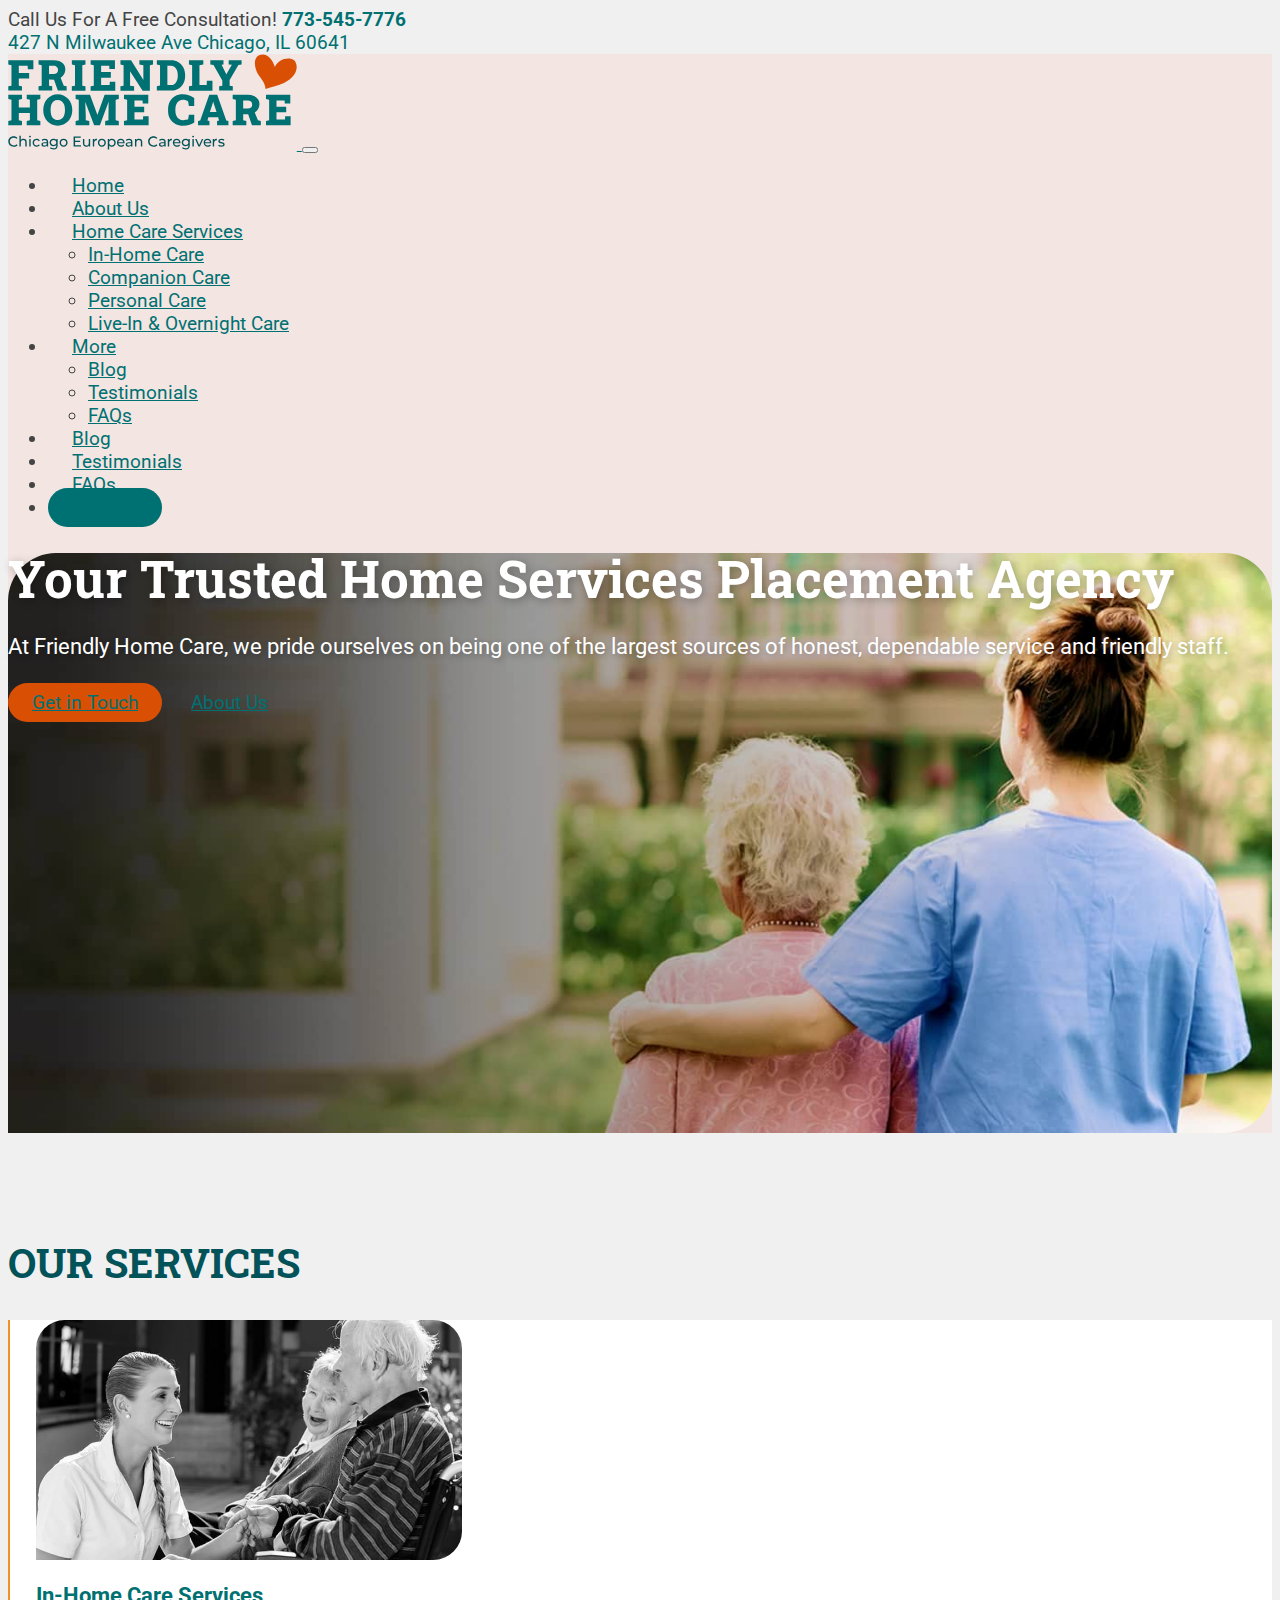
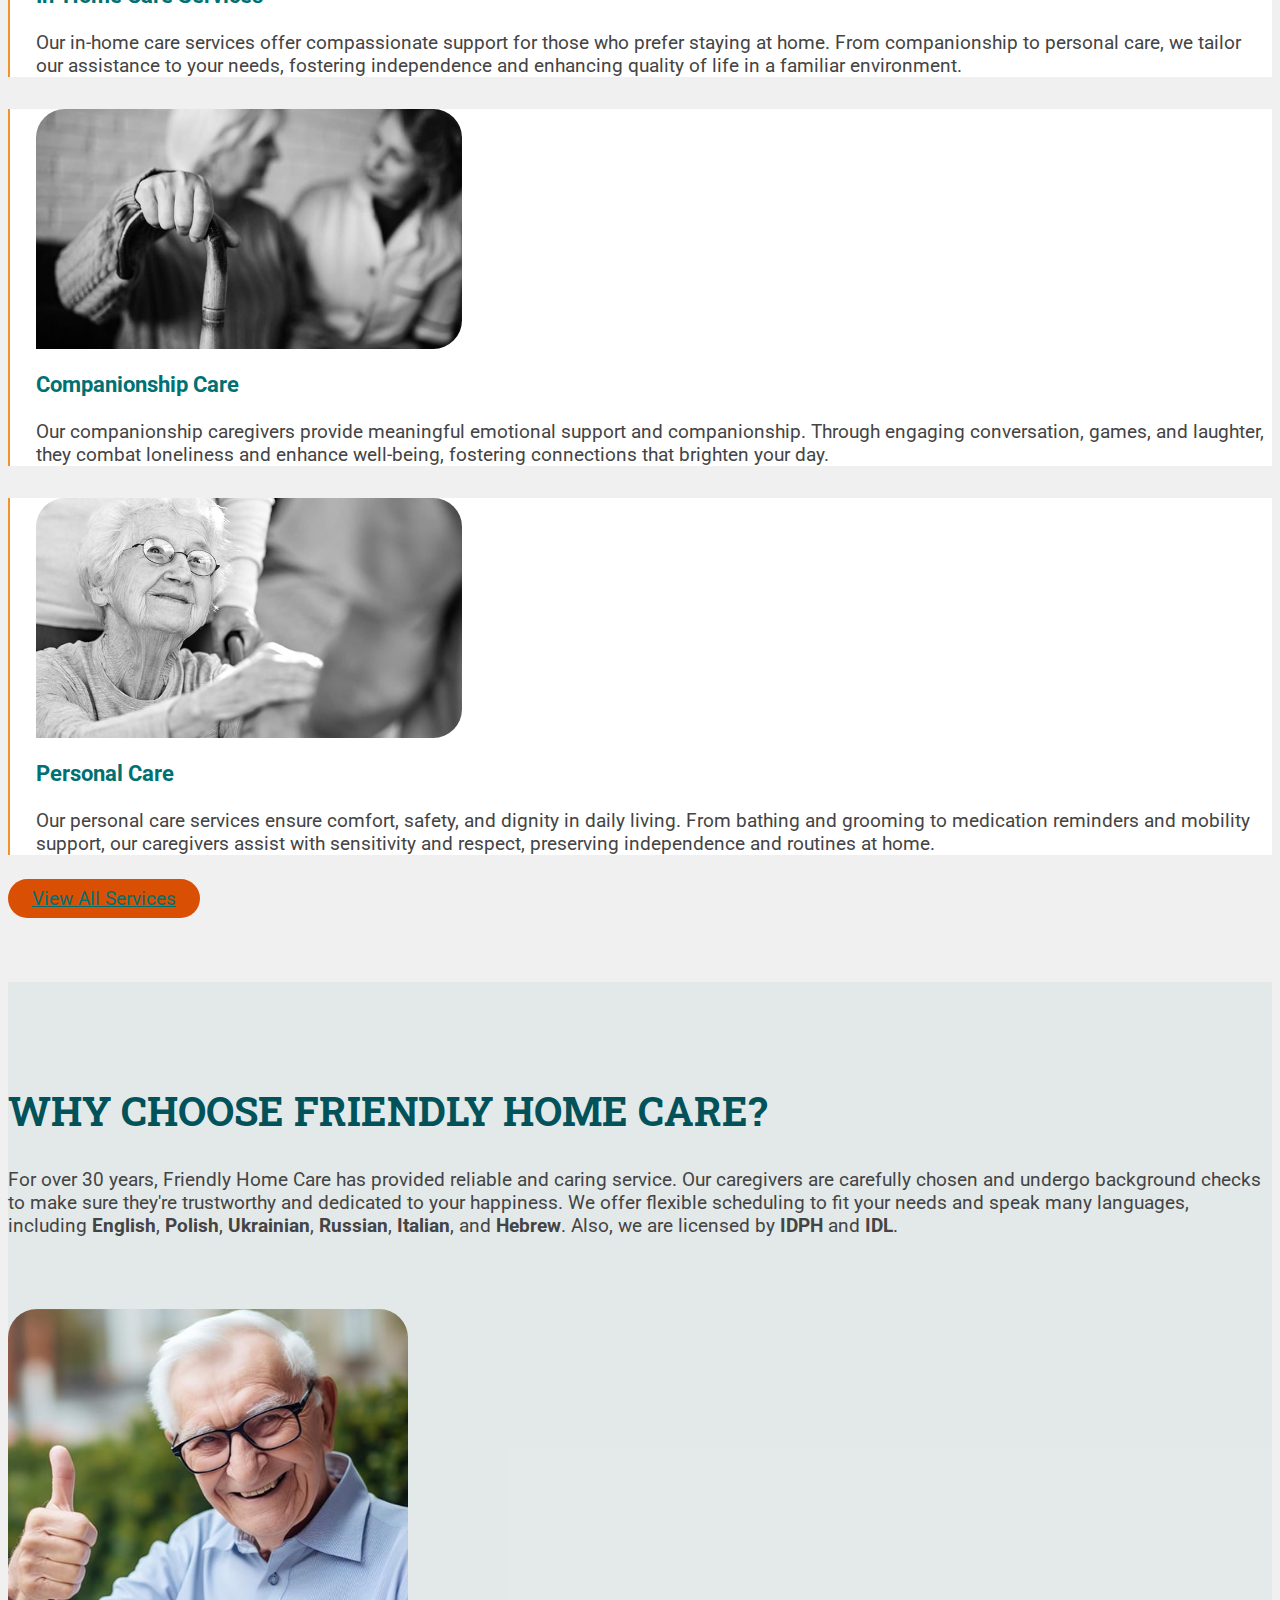
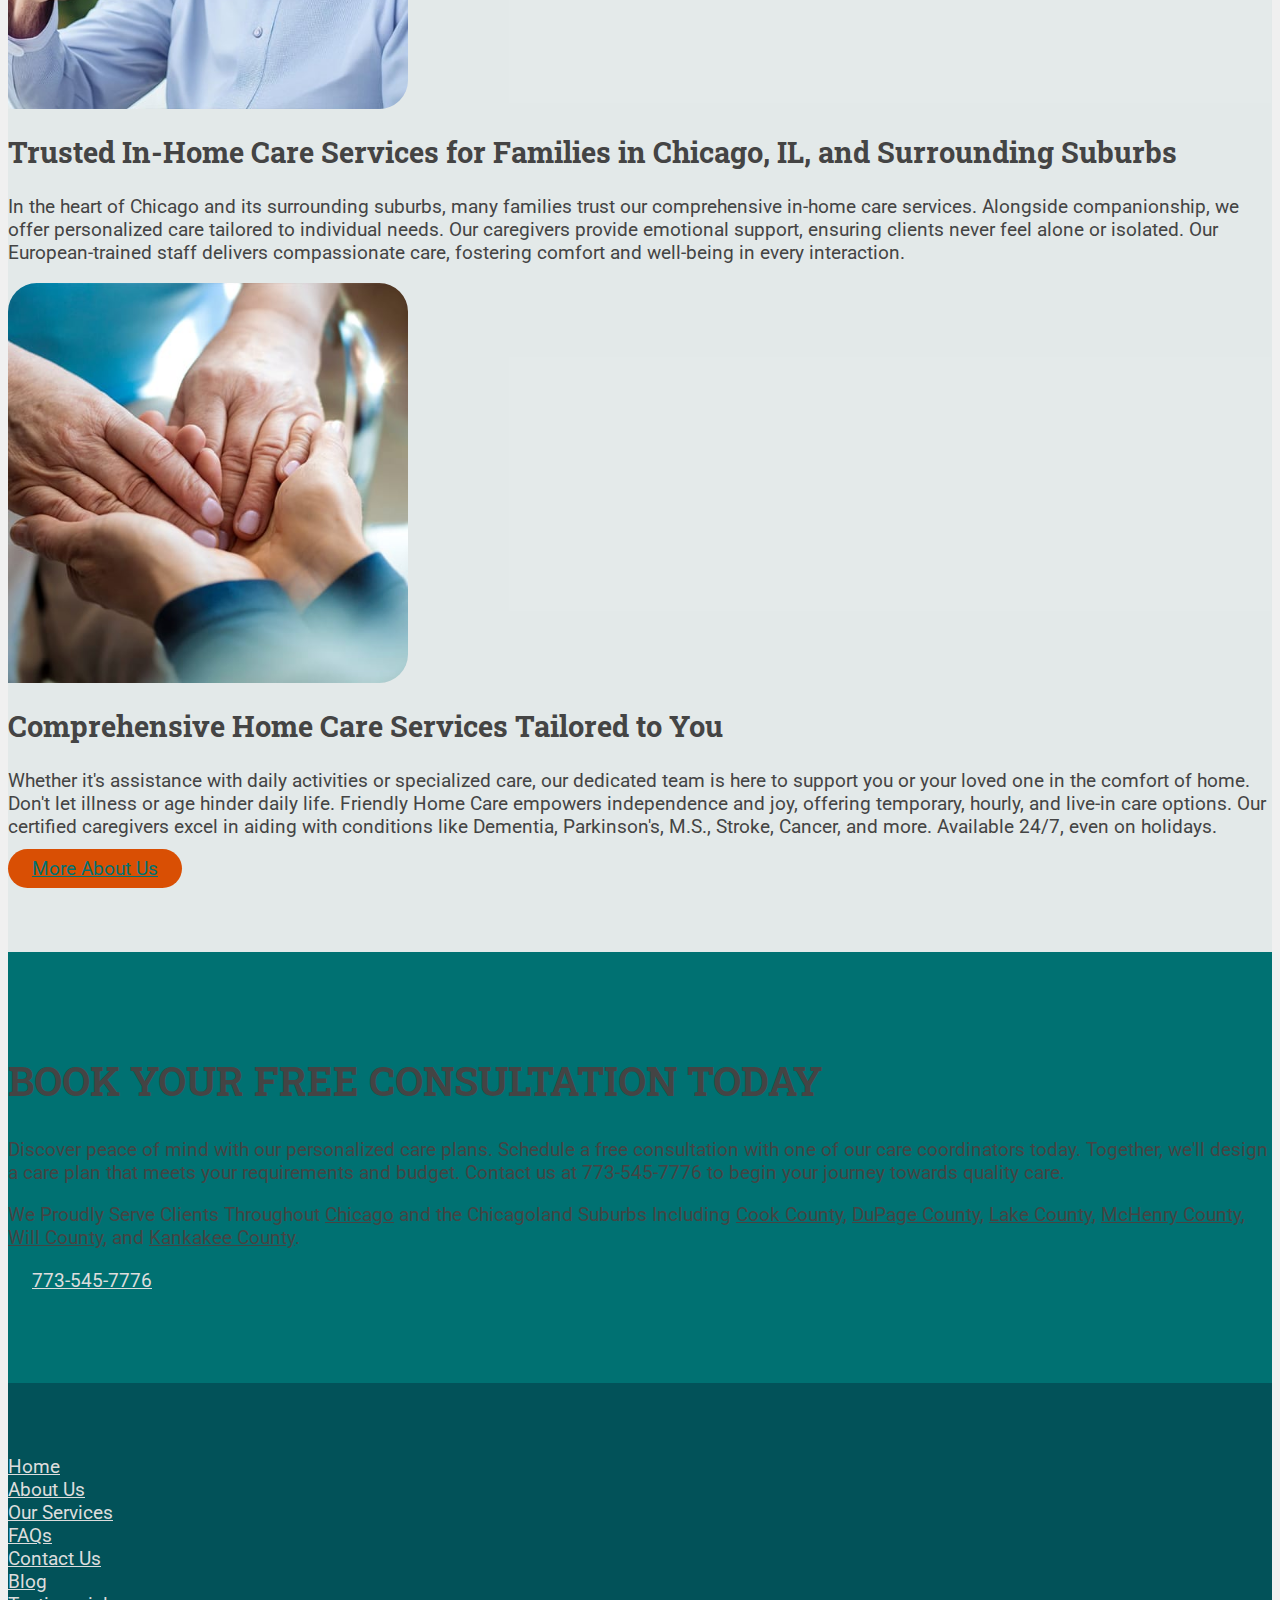
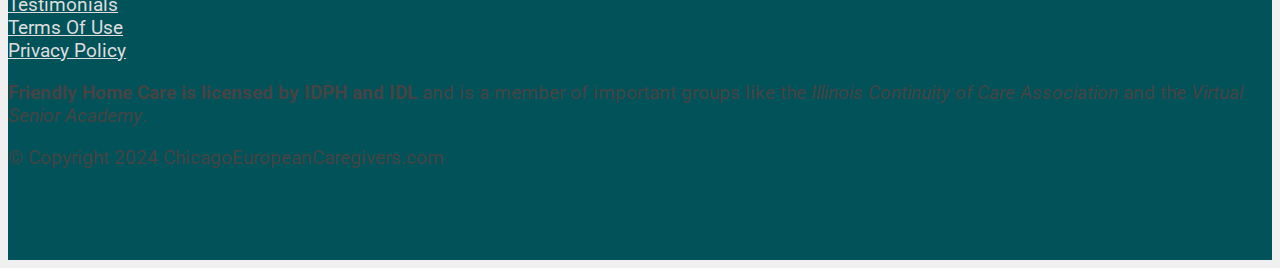
<file: index.html>
<html lang="en">
  <head>
    <meta charset="utf-8" />
    <meta name="robots" content="noindex, nofollow" />
    <link rel="canonical" href="https://www.chicagoeuropeancaregivers.com/" />
    <meta name="viewport" content="width=device-width, initial-scale=1.0" />
    <meta http-equiv="Content-Type" content="text/html;charset=UTF-8" />
    <title>Home Health Care - Chicago, IL - Friendly Home Care</title>
    <meta
      name="keywords"
      content="Personalized Home Care, In-home Care, Friendly Home Care in Chicago, IL, European Care Service, European Language, Companion for the Elderly, Assistance for the Seniors, Personal Care, Live-ins Caregivers, Overnight Care, Personal &amp; Trusted In-Home Care Service"
    />
    <meta
      name="description"
      content="Friendly Home Care in Chicago, IL, offers various in-home care services for clients who need assistance. Call for a consultation at 773-545-7776."
    />
    <meta name="twitter:card" content="summary" />
    <meta
      name="twitter:title"
      content="Home Health Care - Chicago, IL - Friendly Home Care"
    />
    <meta
      name="twitter:description"
      content="Friendly Home Care in Chicago, IL, offers various in-home care services for clients who need assistance. Call for a consultation at 773-545-7776."
    />
    <meta
      property="og:description"
      content="Friendly Home Care in Chicago, IL, offers various in-home care services for clients who need assistance. Call for a consultation at 773-545-7776."
    />
    <meta
      property="og:title"
      content="Home Health Care - Chicago, IL - Friendly Home Care"
    />
    <link rel="preconnect" href="https://fonts.googleapis.com" />
    <link rel="preconnect" href="https://fonts.gstatic.com" crossorigin />
    <link
      href="https://fonts.googleapis.com/css2?family=Roboto+Slab:wght@700&family=Roboto:ital,wght@0,400;0,700;1,400&display=swap"
      rel="stylesheet"
    />
    <link
      rel="stylesheet"
      href="https://cdn.jsdelivr.net/npm/bootstrap@5.3.2/dist/css/bootstrap.min.css"
      integrity="sha384-T3c6CoIi6uLrA9TneNEoa7RxnatzjcDSCmG1MXxSR1GAsXEV/Dwwykc2MPK8M2HN"
      crossorigin="anonymous"
    />
    <link rel="stylesheet" href="./css/style-v003.css" />
    <script type="application/ld+json">
      {
        "@context": {
          "@vocab": "http://schema.org/"
        },
        "@type": "LocalBusiness",
        "name": "Friendly Home Care",
        "address": {
          "@type": "PostalAddress",
          "streetAddress": "3427 N Milwaukee Ave",
          "addressLocality": "Chicago",
          "addressRegion": "IL",
          "postalCode": "60641",
          "addressCountry": "USA"
        },
        "geo": {
          "@type": "GeoCoordinates",
          "latitude": "41.94374",
          "longitude": "-87.73102"
        },
        "url": "https://www.chicagoeuropeancaregivers.com",
        "telephone": "773-545-7776",
        "email": "friendly@chicagoeuropeancaregivers.com",
        "sameAs": [
          "https://facebook.com/people/Friendly-Home-Care/61550585432696/"
        ],
        "openingHoursSpecification": [
          {
            "@type": "OpeningHoursSpecification",
            "dayOfWeek": [
              "Monday",
              "Tuesday",
              "Wednesday",
              "Thursday",
              "Friday"
            ],
            "opens": "09:00",
            "closes": "17:00"
          },
          {
            "@type": "OpeningHoursSpecification",
            "dayOfWeek": ["Saturday"],
            "opens": "09:00",
            "closes": "12:00"
          }
        ],
        "@id": "https://www.chicagoeuropeancaregivers.com"
      }
    </script>
  </head>
  <body>
    <div class="container-fluid bg-white d-none d-lg-block">
      <div class="container">
        <div class="row">
          <div class="col-12 col-lg-6 py-3">
            <i class="fas fa-phone me-1"></i> Call Us For A Free Consultation!
            <strong
              ><a href="tel:+17735457776" class="no-underline"
                >773-545-7776</a
              ></strong
            >
          </div>
          <div class="col-12 col-lg-6 py-3 text-end">
            <i class="fas fa-location-dot me-1"></i>
            <a
              href="https://maps.app.goo.gl/9xGfdNnyDkvKwJVG6"
              title="View On Map"
              class="no-underline"
              rel="no-referrer"
              target="_blank"
            >
              427 N Milwaukee Ave Chicago, IL 60641
            </a>
          </div>
        </div>
      </div>
    </div>
    <!-- HEADER -->
    <div class="container-fluid bg-light">
      <div class="container py-4">
        <div class="row">
          <div class="col-12">
            <nav class="navbar navbar-expand-lg">
              <div class="container-fluid p-0">
                <a class="navbar-brand" href="/">
                  <picture>
                    <source class="logo" type="image/svg+xml"
                    srcset="./images/Friendly-Home-Care-Logo.svg"">
                    <img
                      class="logo"
                      src="./images/Friendly-Home-Care-Logo.png"
                      alt="Friendly Home Care Logo"
                    />
                  </picture>
                </a>
                <button
                  class="navbar-toggler"
                  type="button"
                  data-bs-toggle="collapse"
                  data-bs-target="#navbarNav"
                  aria-controls="navbarNav"
                  aria-expanded="false"
                  aria-label="Toggle navigation"
                >
                  <span class="navbar-toggler-icon"></span>
                </button>
                <div class="collapse navbar-collapse py-2" id="navbarNav">
                  <ul class="navbar-nav me-0 ms-auto">
                    <li class="nav-item">
                      <a class="nav-link active" aria-current="page" href="/"
                        >Home</a
                      >
                    </li>
                    <li class="nav-item">
                      <a class="nav-link" href="./about-home-caregivers.html"
                        >About Us</a
                      >
                    </li>
                    <li class="nav-item dropdown">
                      <a
                        class="nav-link dropdown-toggle"
                        href="#"
                        role="button"
                        data-bs-toggle="dropdown"
                        aria-expanded="false"
                      >
                        <span class="visually-hidden">Home Care</span> Services
                      </a>
                      <ul class="dropdown-menu">
                        <li>
                          <a class="dropdown-item" href="#">In-Home Care</a>
                        </li>
                        <li>
                          <a class="dropdown-item" href="#">Companion Care</a>
                        </li>
                        <li>
                          <a class="dropdown-item" href="#">Personal Care</a>
                        </li>
                        <li>
                          <a class="dropdown-item" href="#"
                            >Live-In &amp; Overnight Care</a
                          >
                        </li>
                      </ul>
                    </li>
                    <li class="nav-item dropdown d-none d-lg-block d-xl-none">
                      <a
                        class="nav-link dropdown-toggle"
                        href="#"
                        role="button"
                        data-bs-toggle="dropdown"
                        aria-expanded="false"
                      >
                        More
                      </a>
                      <ul class="dropdown-menu">
                        <li>
                          <a class="dropdown-item" href="#">Blog</a>
                        </li>
                        <li>
                          <a class="dropdown-item" href="#">Testimonials</a>
                        </li>
                        <li>
                          <a class="dropdown-item" href="#">FAQs</a>
                        </li>
                      </ul>
                    </li>
                    <li class="nav-item d-lg-none d-xl-block">
                      <a class="nav-link" href="#">Blog</a>
                    </li>
                    <li class="nav-item d-lg-none d-xl-block">
                      <a class="nav-link" href="#">Testimonials</a>
                    </li>
                    <li class="nav-item d-lg-none d-xl-block">
                      <a class="nav-link" href="#">FAQs</a>
                    </li>
                    <li class="nav-item ms-0 ms-lg-4 mt-2 mt-lg-0">
                      <a class="btn btn-primary" href="#">Contact</a>
                    </li>
                  </ul>
                </div>
              </div>
            </nav>
          </div>
        </div>
      </div>
      <section class="container pb-0">
        <div class="row" id="hero">
          <div class="col-12 col-lg-6">
            <div
              id="hero-content"
              class="d-flex flex-column justify-content-center px-2 py-5 px-md-4 ps-lg-5 pe-lg-0"
            >
              <h1 class="hero-title">
                Your Trusted Home Services Placement Agency
              </h1>
              <p class="hero-text">
                At Friendly Home Care, we pride ourselves on being one of the
                largest sources of honest, dependable service and friendly
                staff.
              </p>
              <div class="d-flex flex-row">
                <a href="#" class="btn btn-secondary me-3">Get in Touch</a>
                <a href="#" class="btn btn-light">About Us</a>
              </div>
            </div>
          </div>
        </div>
      </section>
    </div>
    <!-- SERVICES -->
    <div class="container-fluid bg-white">
      <div class="container py-6">
        <section class="row">
          <div class="col-12">
            <h2
              class="h1 text-center fw-bold mb-5 ff-slab uppercase text-primary"
            >
              Our Services
            </h2>
          </div>
          <div class="col-12 col-lg-4">
            <a
              class="card-link"
              title="Learn more about In-Home Care Services"
              href="#"
            >
              <div class="position-relative">
                <img
                  src="./images/friendly-home-care-03.jpg"
                  class="w-100 mb-4"
                  alt="Caregiver talking to elderly couple"
                />
                <div
                  class="position-absolute top-50 start-50 translate-middle hover-show"
                >
                  <i class="fas fa-eye fa-3x text-white"></i>
                </div>
              </div>
              <h3 class="h4 mb-3">In-Home Care Services</h3>
              <p class="mb-0">
                Our in-home care services offer compassionate support for those
                who prefer staying at home. From companionship to personal care,
                we tailor our assistance to your needs, fostering independence
                and enhancing quality of life in a familiar environment.
              </p>
            </a>
          </div>
          <div class="col-12 col-lg-4">
            <a
              class="card-link"
              title="Learn more about Companionship Care"
              href="#"
            >
              <div class="position-relative">
                <img
                  src="./images/friendly-home-care-04.jpg"
                  class="w-100 mb-4"
                  alt="Caregiver taking care of elderly women"
                />
                <div
                  class="position-absolute top-50 start-50 translate-middle hover-show"
                >
                  <i class="fas fa-eye fa-3x text-white"></i>
                </div>
              </div>
              <h3 class="h4 mb-3">Companionship Care</h3>
              <p class="mb-0">
                Our companionship caregivers provide meaningful emotional
                support and companionship. Through engaging conversation, games,
                and laughter, they combat loneliness and enhance well-being,
                fostering connections that brighten your day.
              </p>
            </a>
          </div>
          <div class="col-12 col-lg-4">
            <a
              class="card-link"
              title="Learn more about Personal Care"
              href="#"
            >
              <div class="position-relative">
                <img
                  src="./images/friendly-home-care-05.jpg"
                  class="w-100 mb-4"
                  alt="Eldery women happy to see her caregiver"
                />
                <div
                  class="position-absolute top-50 start-50 translate-middle hover-show"
                >
                  <i class="fas fa-eye fa-3x text-white"></i>
                </div>
              </div>
              <h3 class="h4 mb-3">Personal Care</h3>
              <p class="mb-0">
                Our personal care services ensure comfort, safety, and dignity
                in daily living. From bathing and grooming to medication
                reminders and mobility support, our caregivers assist with
                sensitivity and respect, preserving independence and routines at
                home.
              </p>
            </a>
          </div>
          <div class="col-12 text-center pt-4">
            <a href="#" class="btn btn-secondary">View All Services</a>
          </div>
        </section>
      </div>
    </div>
    <div class="container-fluid bg-light2">
      <div class="container py-6">
        <section class="row mb-6">
          <div class="col-12 col-lg-8 offset-lg-2 text-center">
            <h2 class="h1 fw-bold mb-5 ff-slab uppercase text-primary">
              Why Choose Friendly Home Care?
            </h2>
            <p>
              For over 30 years, Friendly Home Care has provided reliable and
              caring service. Our caregivers are carefully chosen and undergo
              background checks to make sure they're trustworthy and dedicated
              to your happiness. We offer flexible scheduling to fit your needs
              and speak many languages, including <strong>English</strong>,
              <strong>Polish</strong>, <strong>Ukrainian</strong>,
              <strong>Russian</strong>, <strong>Italian</strong>, and
              <strong>Hebrew</strong>. Also, we are licensed by
              <strong>IDPH</strong> and <strong>IDL</strong>.
            </p>
          </div>
        </section>
        <section class="row align-items-center mb-5">
          <div class="col-12 col-lg-6">
            <img
              src="./images/friendly-home-care-06.jpg"
              class="w-100 br-default mb-4 mb-lg-3 img-p-cover"
              alt="Happy elderly man giving thumbs up"
            />
          </div>
          <div class="col-12 col-lg-6">
            <div class="ps-0 ps-lg-5">
              <h2 class="mb-3 ff-slab">
                Trusted In-Home Care Services for Families in Chicago, IL, and
                Surrounding Suburbs
              </h2>
              <p>
                In the heart of Chicago and its surrounding suburbs, many
                families trust our comprehensive in-home care services.
                Alongside companionship, we offer personalized care tailored to
                individual needs. Our caregivers provide emotional support,
                ensuring clients never feel alone or isolated. Our
                European-trained staff delivers compassionate care, fostering
                comfort and well-being in every interaction.
              </p>
            </div>
          </div>
        </section>
        <section class="row align-items-center">
          <div class="col-12 col-lg-6">
            <img
              src="./images/friendly-home-care-02.jpg"
              class="w-100 br-default mb-4 mb-lg-3 img-p-cover"
              alt="Caregiver holding patient's hands"
            />
          </div>
          <div class="col-12 col-lg-6 order-lg-first">
            <div class="pe-0 pe-lg-5">
              <h2 class="mb-3 ff-slab">
                Comprehensive Home Care Services Tailored to You
              </h2>
              <p>
                Whether it's assistance with daily activities or specialized
                care, our dedicated team is here to support you or your loved
                one in the comfort of home. Don't let illness or age hinder
                daily life. Friendly Home Care empowers independence and joy,
                offering temporary, hourly, and live-in care options. Our
                certified caregivers excel in aiding with conditions like
                Dementia, Parkinson's, M.S., Stroke, Cancer, and more. Available
                24/7, even on holidays.
              </p>
            </div>
          </div>
        </section>
        <div class="text-center pt-5">
          <a href="#" class="btn btn-secondary">More About Us</a>
        </div>
      </div>
    </div>
    <div class="container-fluid bg-blue text-light">
      <div class="container py-6">
        <section class="row">
          <div class="col-12 col-lg-8 offset-lg-2 text-center">
            <h2 class="h1 fw-bold mb-5 ff-slab uppercase text-white">
              Book Your Free Consultation Today
            </h2>
            <p>
              Discover peace of mind with our personalized care plans. Schedule
              a free consultation with one of our care coordinators today.
              Together, we'll design a care plan that meets your requirements
              and budget. Contact us at 773-545-7776 to begin your journey
              towards quality care.
            </p>
            <p>
              We Proudly Serve Clients Throughout <u>Chicago</u> and the
              Chicagoland Suburbs Including <u>Cook County</u>,
              <u>DuPage County</u>, <u>Lake County</u>, <u>McHenry County</u>,
              <u>Will County</u>, and <u>Kankakee County</u>.
            </p>
            <p class="pt-5">
              <a href="tel:7735457776" class="btn btn-light text-dark">
                <i class="fas fa-phone me-1"></i> 773-545-7776
              </a>
            </p>
          </div>
        </section>
      </div>
    </div>
    <div class="container-fluid bg-blue2 text-light">
      <div class="container py-6">
        <footer class="row">
          <div class="col-12 col-lg-4">
            <ul class="text-light text-center text-lg-start">
              <li class="mb-2 mb-lg-1"><a href="">Home</a></li>
              <li class="mb-2 mb-lg-1"><a href="">About Us</a></li>
              <li class="mb-2 mb-lg-1"><a href="">Our Services</a></li>
              <li class="mb-2 mb-lg-1"><a href="">FAQs</a></li>
              <li class="mb-2 mb-lg-1"><a href="">Contact Us</a></li>
            </ul>
          </div>
          <div class="col-12 col-lg-4">
            <div class="d-flex flex-column justify-content-between">
              <ul class="text-light text-center text-lg-start mb-4">
                <li class="mb-2 mb-lg-1"><a href="">Blog</a></li>
                <li class="mb-2 mb-lg-1"><a href="">Testimonials</a></li>
                <li class="mb-2 mb-lg-1"><a href="">Terms Of Use</a></li>
                <li class="mb-2 mb-lg-1"><a href="">Privacy Policy</a></li>
              </ul>
              <div
                class="d-flex justify-content-center justify-content-lg-start mb-5 mb-lg-0"
              >
                <a
                  class="mx-4 ms-lg-0 me-lg-4"
                  href="https://facebook.com/people/Friendly-Home-Care/61550585432696/"
                  target="_blank"
                >
                  <i class="fab fa-facebook fa-2x"></i>
                </a>
                <a
                  class="mx-4 ms-lg-0 me-lg-4"
                  href="mailto:friendly@chicagoeuropeancaregivers.com"
                  target="_blank"
                >
                  <i class="fas fa-envelope fa-2x"></i>
                </a>
              </div>
            </div>
          </div>
          <div class="col-12 col-lg-4 text-center text-lg-start">
            <p class="mb-4">
              <strong>Friendly Home Care is licensed by IDPH and IDL</strong>
              and is a member of important groups like the
              <em>Illinois Continuity of Care Association</em> and the
              <em>Virtual Senior Academy</em>.
            </p>
            <p class="m-0">
              &copy; Copyright 2024 ChicagoEuropeanCaregivers.com
            </p>
          </div>
        </footer>
      </div>
    </div>
    <link
      rel="stylesheet"
      href="https://cdnjs.cloudflare.com/ajax/libs/font-awesome/6.5.1/css/all.min.css"
      integrity="sha512-DTOQO9RWCH3ppGqcWaEA1BIZOC6xxalwEsw9c2QQeAIftl+Vegovlnee1c9QX4TctnWMn13TZye+giMm8e2LwA=="
      crossorigin="anonymous"
      referrerpolicy="no-referrer"
    />
    <script
      src="https://cdn.jsdelivr.net/npm/bootstrap@5.3.2/dist/js/bootstrap.bundle.min.js"
      integrity="sha384-C6RzsynM9kWDrMNeT87bh95OGNyZPhcTNXj1NW7RuBCsyN/o0jlpcV8Qyq46cDfL"
      crossorigin="anonymous"
    ></script>
  </body>
</html>
</file>
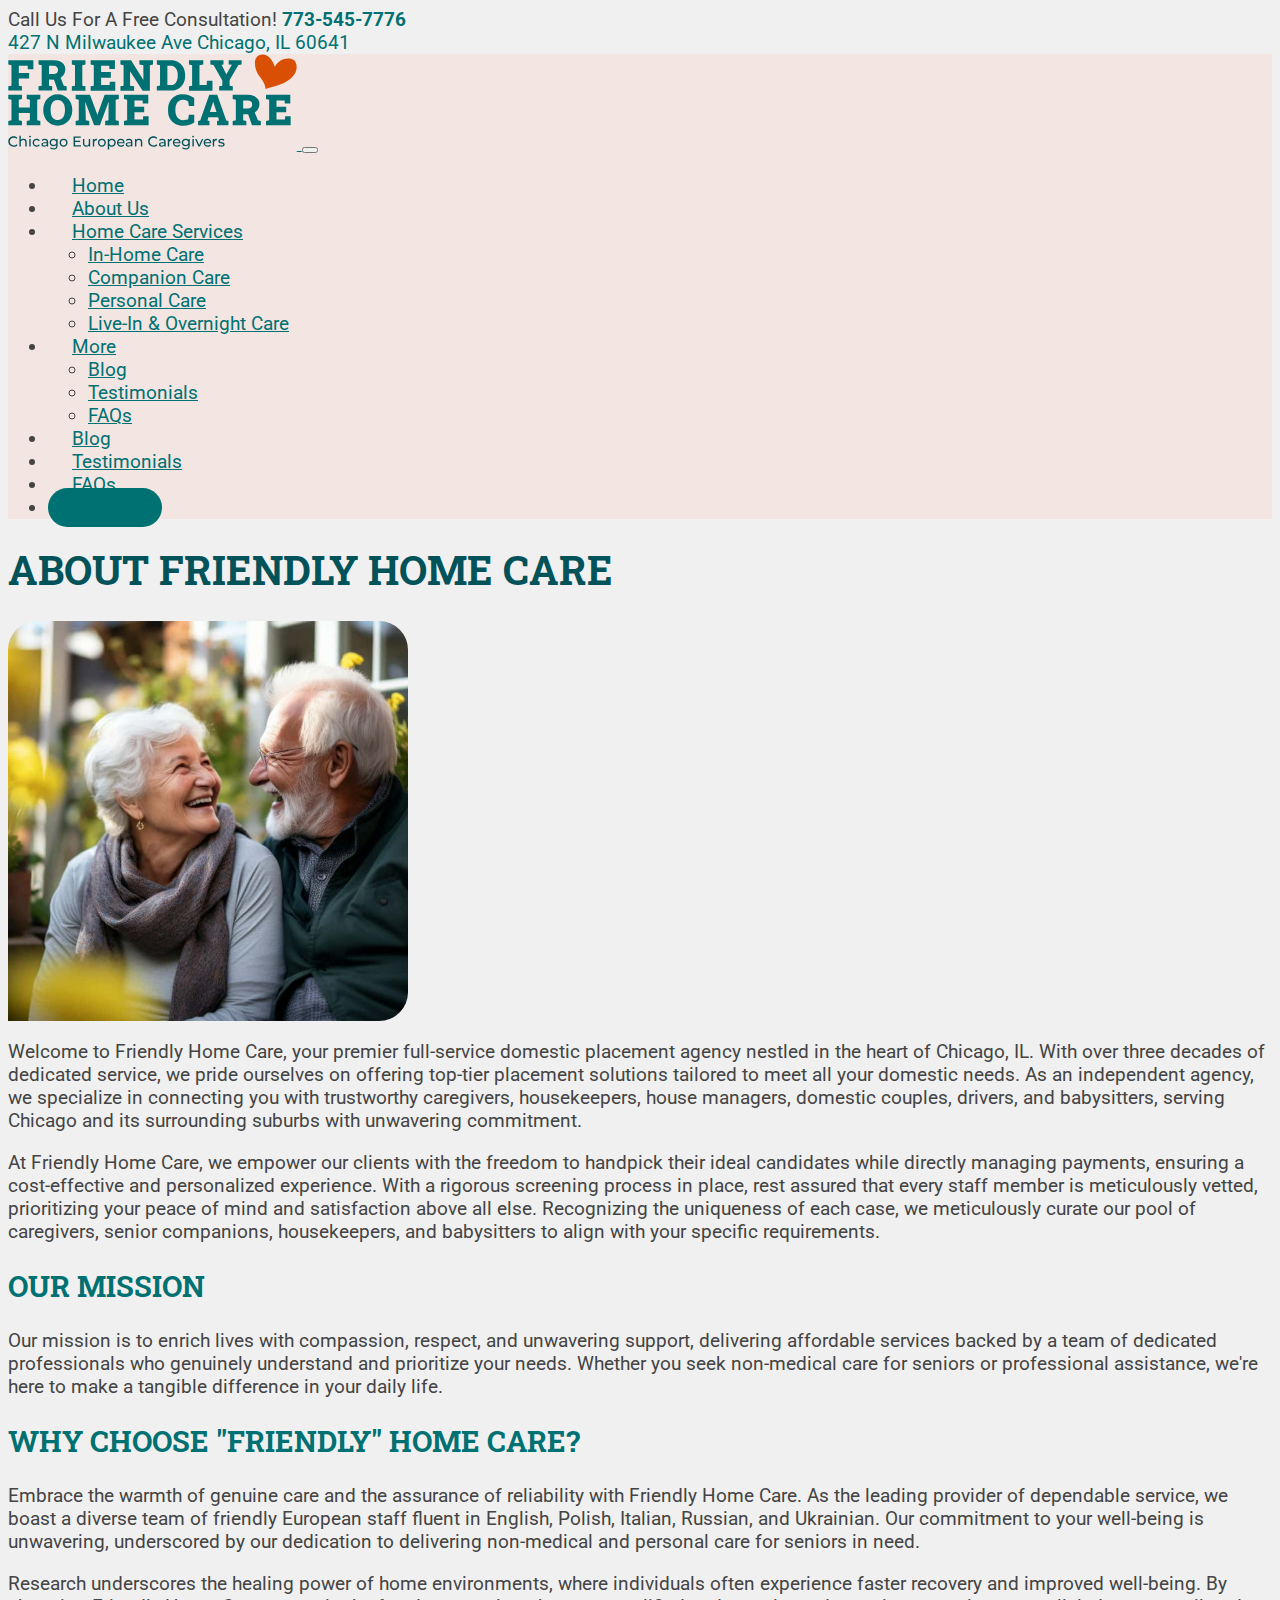
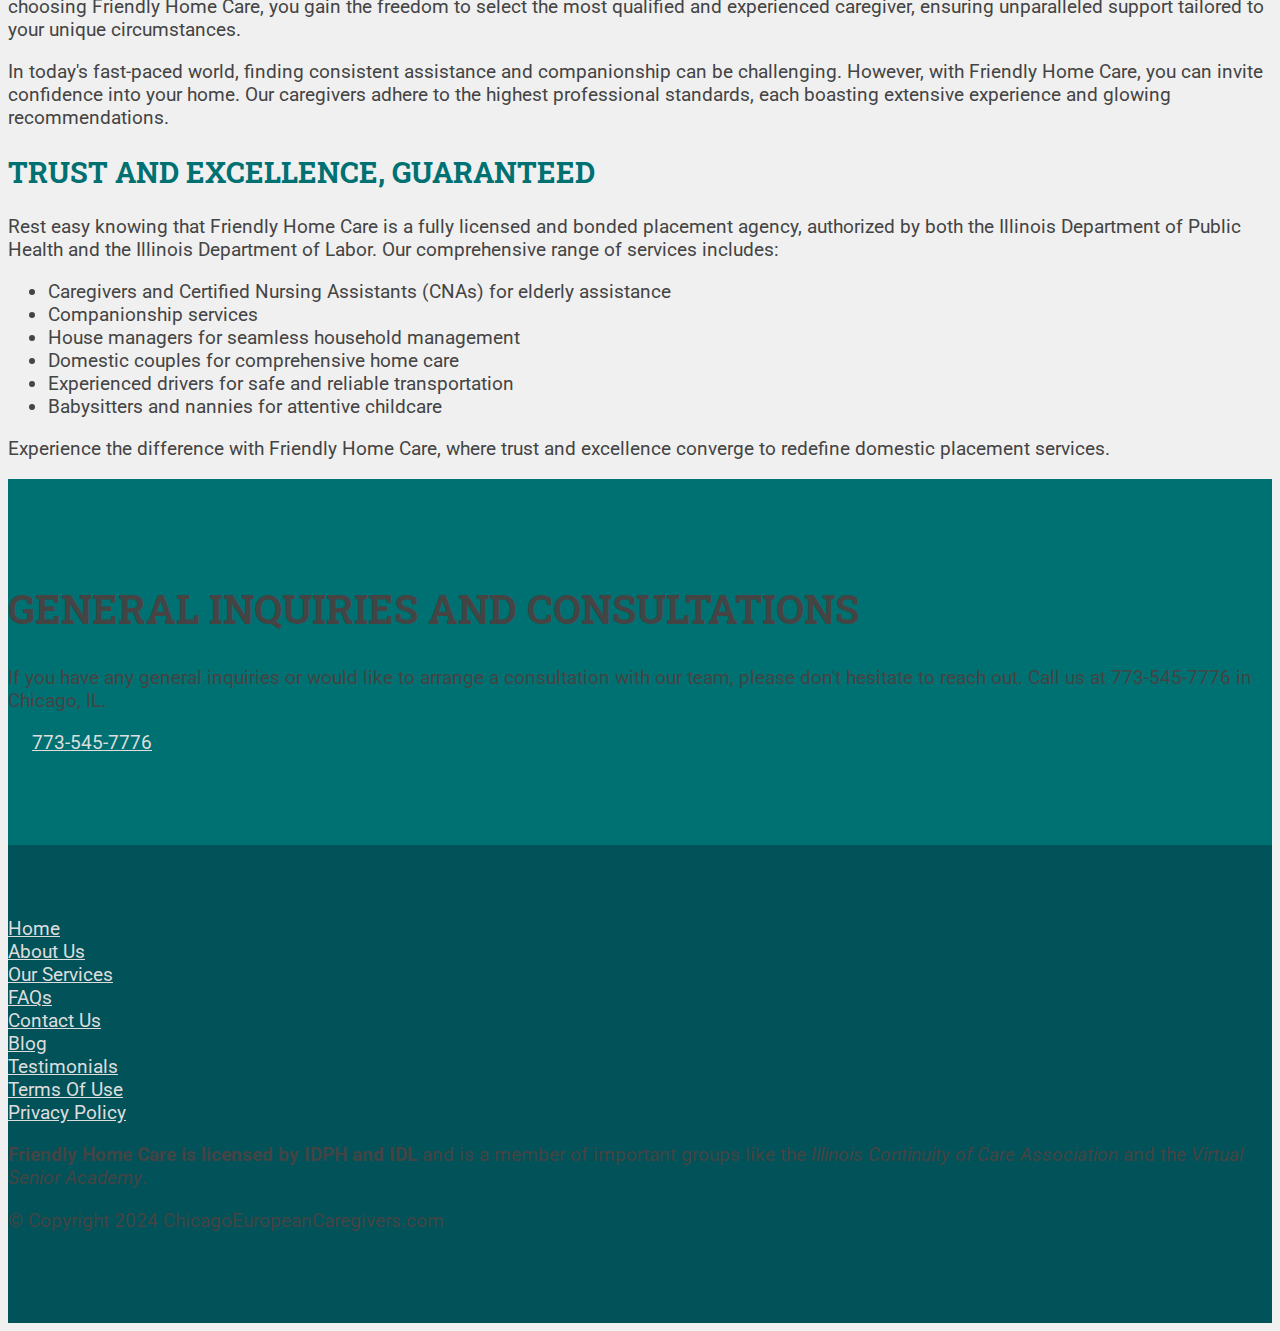
<file: about-home-caregivers.html>
<html lang="en">
  <head>
    <meta charset="utf-8" />
    <meta name="robots" content="noindex, nofollow" />
    <link
      rel="canonical"
      href="https://www.chicagoeuropeancaregivers.com/about-home-caregivers"
    />
    <meta name="viewport" content="width=device-width, initial-scale=1.0" />
    <meta http-equiv="Content-Type" content="text/html;charset=UTF-8" />
    <title>About Friendly Home Care</title>
    <meta
      name="keywords"
      content="Personalized Home Care, In-home Care, Friendly Home Care in Chicago, IL, European Care Service, European Language, Companion for the Elderly, Assistance for the Seniors, Personal Care, Live-ins Caregivers, Overnight Care, Personal &amp; Trusted In-Home Care Service, Quality Home Care, Excellent Home Care, Dependable Home Care"
    />
    <meta
      name="description"
      content="We specialize in in-home care, companion, and personal care. For a consultation, speak with our team at 773-545-7776 in Chicago, IL."
    />
    <link rel="preconnect" href="https://fonts.googleapis.com" />
    <link rel="preconnect" href="https://fonts.gstatic.com" crossorigin />
    <link
      href="https://fonts.googleapis.com/css2?family=Roboto+Slab:wght@700&family=Roboto:ital,wght@0,400;0,700;1,400&display=swap"
      rel="stylesheet"
    />
    <link
      rel="stylesheet"
      href="https://cdn.jsdelivr.net/npm/bootstrap@5.3.2/dist/css/bootstrap.min.css"
      integrity="sha384-T3c6CoIi6uLrA9TneNEoa7RxnatzjcDSCmG1MXxSR1GAsXEV/Dwwykc2MPK8M2HN"
      crossorigin="anonymous"
    />
    <link rel="stylesheet" href="./css/style-v003.css" />
  </head>
  <body>
    <div class="container-fluid bg-white d-none d-lg-block">
      <div class="container">
        <div class="row">
          <div class="col-12 col-lg-6 py-3">
            <i class="fas fa-phone me-1"></i> Call Us For A Free Consultation!
            <strong
              ><a href="tel:+17735457776" class="no-underline"
                >773-545-7776</a
              ></strong
            >
          </div>
          <div class="col-12 col-lg-6 py-3 text-end">
            <i class="fas fa-location-dot me-1"></i>
            <a
              href="https://maps.app.goo.gl/9xGfdNnyDkvKwJVG6"
              title="View On Map"
              class="no-underline"
              rel="no-referrer"
              target="_blank"
            >
              427 N Milwaukee Ave Chicago, IL 60641
            </a>
          </div>
        </div>
      </div>
    </div>
    <!-- HEADER -->
    <div class="container-fluid bg-light">
      <div class="container py-4">
        <div class="row">
          <div class="col-12">
            <nav class="navbar navbar-expand-lg">
              <div class="container-fluid p-0">
                <a class="navbar-brand" href="/">
                  <picture>
                    <source class="logo" type="image/svg+xml"
                    srcset="./images/Friendly-Home-Care-Logo.svg"">
                    <img
                      class="logo"
                      src="./images/Friendly-Home-Care-Logo.png"
                      alt="Friendly Home Care Logo"
                    />
                  </picture>
                </a>
                <button
                  class="navbar-toggler"
                  type="button"
                  data-bs-toggle="collapse"
                  data-bs-target="#navbarNav"
                  aria-controls="navbarNav"
                  aria-expanded="false"
                  aria-label="Toggle navigation"
                >
                  <span class="navbar-toggler-icon"></span>
                </button>
                <div class="collapse navbar-collapse py-2" id="navbarNav">
                  <ul class="navbar-nav me-0 ms-auto">
                    <li class="nav-item">
                      <a class="nav-link active" aria-current="page" href="/"
                        >Home</a
                      >
                    </li>
                    <li class="nav-item">
                      <a class="nav-link" href="./about-home-caregivers.html"
                        >About Us</a
                      >
                    </li>
                    <li class="nav-item dropdown">
                      <a
                        class="nav-link dropdown-toggle"
                        href="#"
                        role="button"
                        data-bs-toggle="dropdown"
                        aria-expanded="false"
                      >
                        <span class="visually-hidden">Home Care</span> Services
                      </a>
                      <ul class="dropdown-menu">
                        <li>
                          <a class="dropdown-item" href="#">In-Home Care</a>
                        </li>
                        <li>
                          <a class="dropdown-item" href="#">Companion Care</a>
                        </li>
                        <li>
                          <a class="dropdown-item" href="#">Personal Care</a>
                        </li>
                        <li>
                          <a class="dropdown-item" href="#"
                            >Live-In &amp; Overnight Care</a
                          >
                        </li>
                      </ul>
                    </li>
                    <li class="nav-item dropdown d-none d-lg-block d-xl-none">
                      <a
                        class="nav-link dropdown-toggle"
                        href="#"
                        role="button"
                        data-bs-toggle="dropdown"
                        aria-expanded="false"
                      >
                        More
                      </a>
                      <ul class="dropdown-menu">
                        <li>
                          <a class="dropdown-item" href="#">Blog</a>
                        </li>
                        <li>
                          <a class="dropdown-item" href="#">Testimonials</a>
                        </li>
                        <li>
                          <a class="dropdown-item" href="#">FAQs</a>
                        </li>
                      </ul>
                    </li>
                    <li class="nav-item d-lg-none d-xl-block">
                      <a class="nav-link" href="#">Blog</a>
                    </li>
                    <li class="nav-item d-lg-none d-xl-block">
                      <a class="nav-link" href="#">Testimonials</a>
                    </li>
                    <li class="nav-item d-lg-none d-xl-block">
                      <a class="nav-link" href="#">FAQs</a>
                    </li>
                    <li class="nav-item ms-0 ms-lg-4 mt-2 mt-lg-0">
                      <a class="btn btn-primary" href="#">Contact</a>
                    </li>
                  </ul>
                </div>
              </div>
            </nav>
          </div>
        </div>
      </div>
    </div>
    <!-- CONTENT -->
    <div class="container-fluid">
      <div class="container p-0">
        <section class="row align-items-center">
          <div class="col-12 col-lg-8 offset-lg-2 py-5">
            <h1 class="fw-bold ff-slab uppercase text-center text-primary m-0">
              About Friendly Home Care
            </h1>
          </div>
          <div class="col-12 col-lg-8 offset-lg-2">
            <img
              src="./images/friendly-home-care-08.jpg"
              class="w-100 br-default img-p-cover"
              alt="Happy elderly man giving thumbs up"
            />
          </div>
        </section>
      </div>
    </div>
    <div class="container-fluid bg-white">
      <div class="container py-5">
        <section class="row">
          <div class="col-12 col-lg-8 offset-lg-2">
            <p>
              Welcome to Friendly Home Care, your premier full-service domestic
              placement agency nestled in the heart of Chicago, IL. With over
              three decades of dedicated service, we pride ourselves on offering
              top-tier placement solutions tailored to meet all your domestic
              needs. As an independent agency, we specialize in connecting you
              with trustworthy caregivers, housekeepers, house managers,
              domestic couples, drivers, and babysitters, serving Chicago and
              its surrounding suburbs with unwavering commitment.
            </p>
            <p>
              At Friendly Home Care, we empower our clients with the freedom to
              handpick their ideal candidates while directly managing payments,
              ensuring a cost-effective and personalized experience. With a
              rigorous screening process in place, rest assured that every staff
              member is meticulously vetted, prioritizing your peace of mind and
              satisfaction above all else. Recognizing the uniqueness of each
              case, we meticulously curate our pool of caregivers, senior
              companions, housekeepers, and babysitters to align with your
              specific requirements.
            </p>
            <h2 class="fw-bold mt-5 mb-4 ff-slab uppercase text-tertiary">
              Our mission
            </h2>
            <p>
              Our mission is to enrich lives with compassion, respect, and
              unwavering support, delivering affordable services backed by a
              team of dedicated professionals who genuinely understand and
              prioritize your needs. Whether you seek non-medical care for
              seniors or professional assistance, we're here to make a tangible
              difference in your daily life.
            </p>
            <h2 class="fw-bold mt-5 mb-4 ff-slab uppercase text-tertiary">
              Why Choose "Friendly" Home Care?
            </h2>
            <p>
              Embrace the warmth of genuine care and the assurance of
              reliability with Friendly Home Care. As the leading provider of
              dependable service, we boast a diverse team of friendly European
              staff fluent in English, Polish, Italian, Russian, and Ukrainian.
              Our commitment to your well-being is unwavering, underscored by
              our dedication to delivering non-medical and personal care for
              seniors in need.
            </p>
            <p>
              Research underscores the healing power of home environments, where
              individuals often experience faster recovery and improved
              well-being. By choosing Friendly Home Care, you gain the freedom
              to select the most qualified and experienced caregiver, ensuring
              unparalleled support tailored to your unique circumstances.
            </p>
            <p>
              In today's fast-paced world, finding consistent assistance and
              companionship can be challenging. However, with Friendly Home
              Care, you can invite confidence into your home. Our caregivers
              adhere to the highest professional standards, each boasting
              extensive experience and glowing recommendations.
            </p>
            <h2 class="fw-bold mt-5 mb-4 ff-slab uppercase text-tertiary">
              Trust and Excellence, Guaranteed
            </h2>
            <p>
              Rest easy knowing that Friendly Home Care is a fully licensed and
              bonded placement agency, authorized by both the Illinois
              Department of Public Health and the Illinois Department of Labor.
              Our comprehensive range of services includes:
            </p>
            <ul>
              <li>
                Caregivers and Certified Nursing Assistants (CNAs) for elderly
                assistance
              </li>
              <li>Companionship services</li>
              <li>House managers for seamless household management</li>
              <li>Domestic couples for comprehensive home care</li>
              <li>Experienced drivers for safe and reliable transportation</li>
              <li>Babysitters and nannies for attentive childcare</li>
            </ul>
            <p>
              Experience the difference with Friendly Home Care, where trust and
              excellence converge to redefine domestic placement services.
            </p>
          </div>
        </section>
      </div>
    </div>
    <div class="container-fluid bg-blue text-light">
      <div class="container py-6">
        <section class="row">
          <div class="col-12 col-lg-8 offset-lg-2 text-center">
            <h2 class="h1 fw-bold mb-5 ff-slab uppercase text-white">
              General Inquiries and Consultations
            </h2>
            <p>
              If you have any general inquiries or would like to arrange a
              consultation with our team, please don't hesitate to reach out.
              Call us at 773-545-7776 in Chicago, IL.
            </p>
            <p class="pt-4">
              <a href="tel:7735457776" class="btn btn-light text-dark">
                <i class="fas fa-phone me-1"></i> 773-545-7776
              </a>
            </p>
          </div>
        </section>
      </div>
    </div>
    <div class="container-fluid bg-blue2 text-light">
      <div class="container py-6">
        <footer class="row">
          <div class="col-12 col-lg-4">
            <ul class="text-light text-center text-lg-start">
              <li class="mb-2 mb-lg-1"><a href="">Home</a></li>
              <li class="mb-2 mb-lg-1"><a href="">About Us</a></li>
              <li class="mb-2 mb-lg-1"><a href="">Our Services</a></li>
              <li class="mb-2 mb-lg-1"><a href="">FAQs</a></li>
              <li class="mb-2 mb-lg-1"><a href="">Contact Us</a></li>
            </ul>
          </div>
          <div class="col-12 col-lg-4">
            <div class="d-flex flex-column justify-content-between">
              <ul class="text-light text-center text-lg-start mb-4">
                <li class="mb-2 mb-lg-1"><a href="">Blog</a></li>
                <li class="mb-2 mb-lg-1"><a href="">Testimonials</a></li>
                <li class="mb-2 mb-lg-1"><a href="">Terms Of Use</a></li>
                <li class="mb-2 mb-lg-1"><a href="">Privacy Policy</a></li>
              </ul>
              <div
                class="d-flex justify-content-center justify-content-lg-start mb-5 mb-lg-0"
              >
                <a
                  class="mx-4 ms-lg-0 me-lg-4"
                  href="https://facebook.com/people/Friendly-Home-Care/61550585432696/"
                  target="_blank"
                >
                  <i class="fab fa-facebook fa-2x"></i>
                </a>
                <a
                  class="mx-4 ms-lg-0 me-lg-4"
                  href="mailto:friendly@chicagoeuropeancaregivers.com"
                  target="_blank"
                >
                  <i class="fas fa-envelope fa-2x"></i>
                </a>
              </div>
            </div>
          </div>
          <div class="col-12 col-lg-4 text-center text-lg-start">
            <p class="mb-4">
              <strong>Friendly Home Care is licensed by IDPH and IDL</strong>
              and is a member of important groups like the
              <em>Illinois Continuity of Care Association</em> and the
              <em>Virtual Senior Academy</em>.
            </p>
            <p class="m-0">
              &copy; Copyright 2024 ChicagoEuropeanCaregivers.com
            </p>
          </div>
        </footer>
      </div>
    </div>
    <link
      rel="stylesheet"
      href="https://cdnjs.cloudflare.com/ajax/libs/font-awesome/6.5.1/css/all.min.css"
      integrity="sha512-DTOQO9RWCH3ppGqcWaEA1BIZOC6xxalwEsw9c2QQeAIftl+Vegovlnee1c9QX4TctnWMn13TZye+giMm8e2LwA=="
      crossorigin="anonymous"
      referrerpolicy="no-referrer"
    />
    <script
      src="https://cdn.jsdelivr.net/npm/bootstrap@5.3.2/dist/js/bootstrap.bundle.min.js"
      integrity="sha384-C6RzsynM9kWDrMNeT87bh95OGNyZPhcTNXj1NW7RuBCsyN/o0jlpcV8Qyq46cDfL"
      crossorigin="anonymous"
    ></script>
  </body>
</html>
</file>
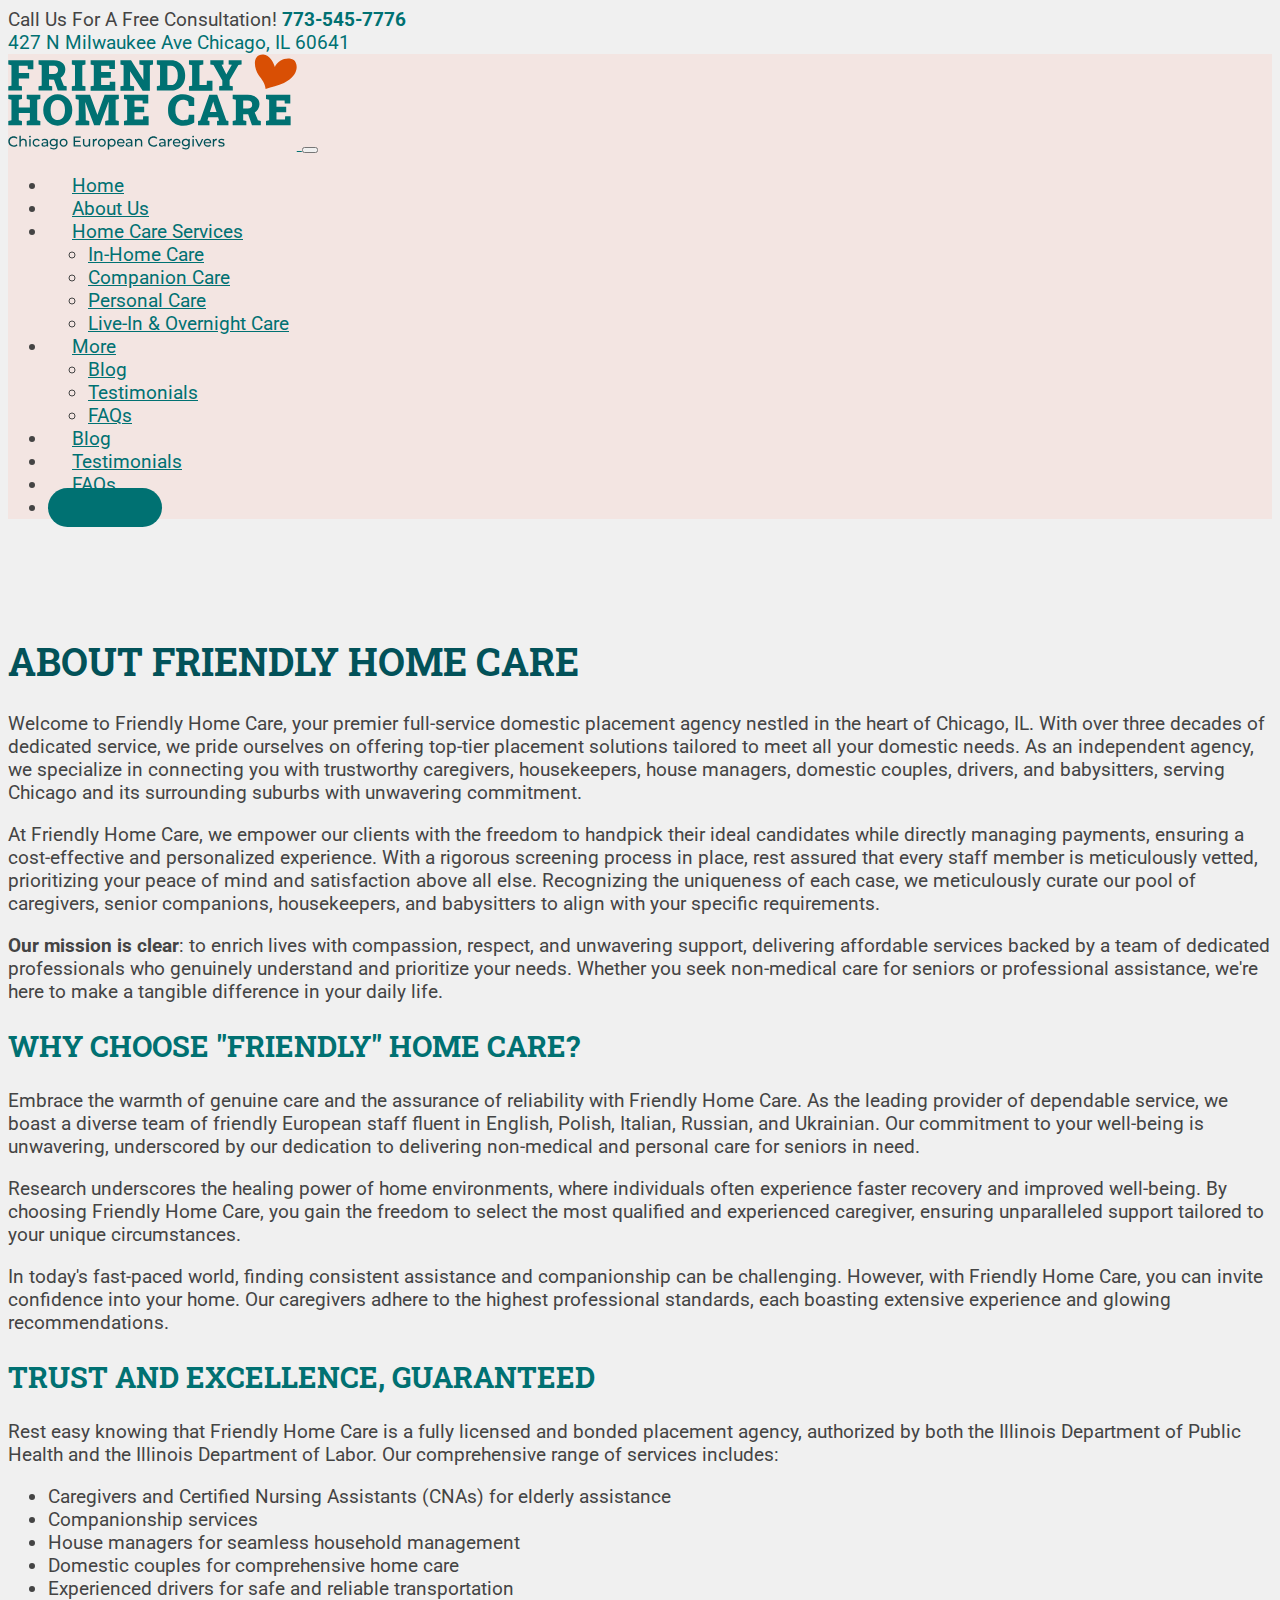
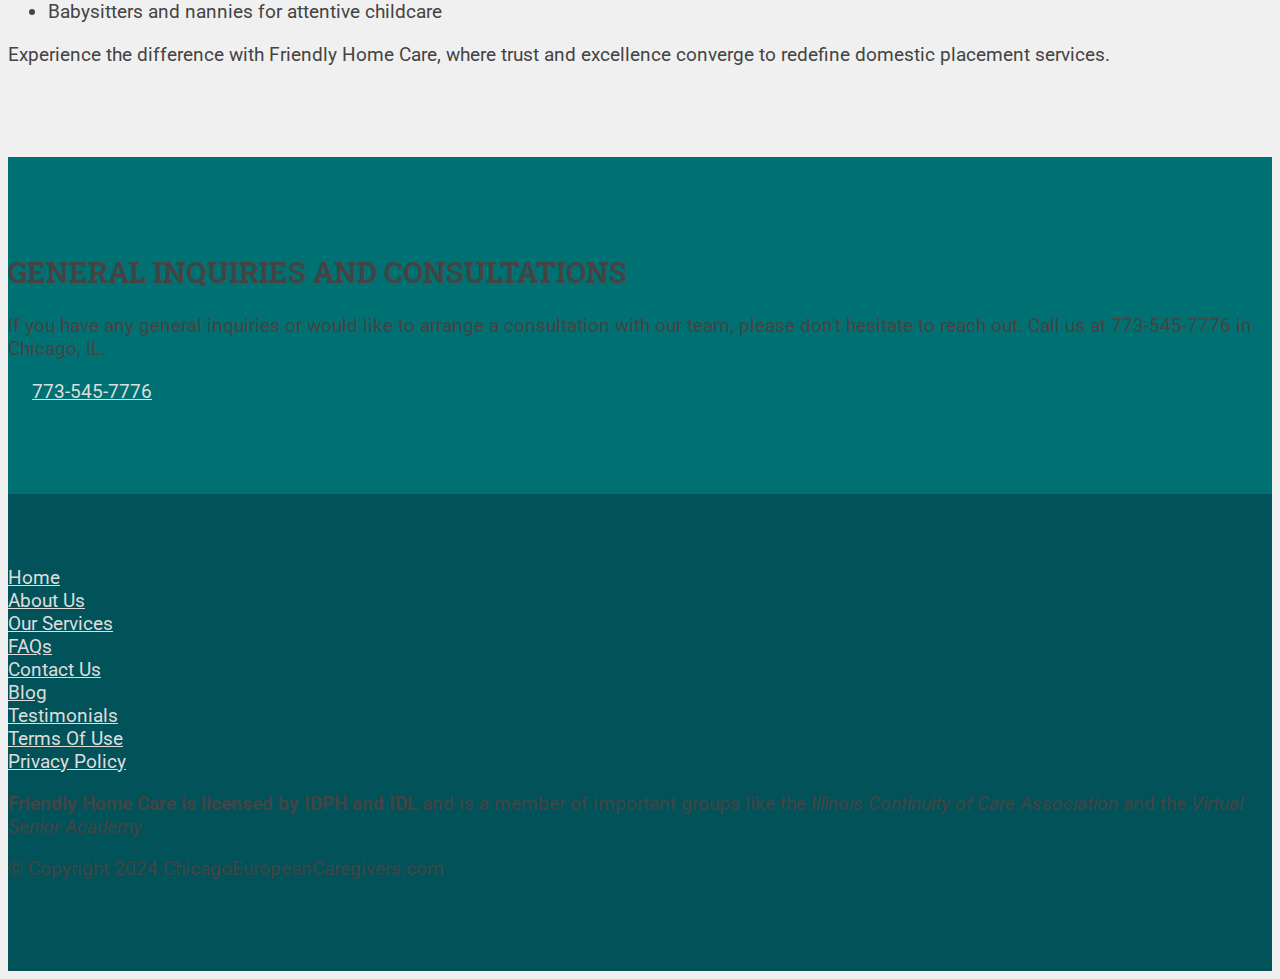
<file: about-us.html>
<html lang="en">
  <head>
    <meta charset="utf-8" />
    <meta name="robots" content="noindex, nofollow" />
    <link
      rel="canonical"
      href="https://www.chicagoeuropeancaregivers.com/about-us"
    />
    <meta name="viewport" content="width=device-width, initial-scale=1.0" />
    <meta http-equiv="Content-Type" content="text/html;charset=UTF-8" />
    <title>About Friendly Home Care</title>
    <meta name="keywords" content="" />
    <meta name="description" content="" />
    <link rel="preconnect" href="https://fonts.googleapis.com" />
    <link rel="preconnect" href="https://fonts.gstatic.com" crossorigin />
    <link
      href="https://fonts.googleapis.com/css2?family=Roboto+Slab:wght@700&family=Roboto:ital,wght@0,400;0,700;1,400&display=swap"
      rel="stylesheet"
    />
    <link
      rel="stylesheet"
      href="https://cdn.jsdelivr.net/npm/bootstrap@5.3.2/dist/css/bootstrap.min.css"
      integrity="sha384-T3c6CoIi6uLrA9TneNEoa7RxnatzjcDSCmG1MXxSR1GAsXEV/Dwwykc2MPK8M2HN"
      crossorigin="anonymous"
    />
    <link rel="stylesheet" href="./css/style-v002.css" />
  </head>
  <body>
    <div class="container-fluid bg-white d-none d-lg-block">
      <div class="container">
        <div class="row">
          <div class="col-12 col-lg-6 py-3">
            <i class="fas fa-phone me-1"></i> Call Us For A Free Consultation!
            <strong
              ><a href="tel:+17735457776" class="no-underline"
                >773-545-7776</a
              ></strong
            >
          </div>
          <div class="col-12 col-lg-6 py-3 text-end">
            <i class="fas fa-location-dot me-1"></i>
            <a
              href="https://maps.app.goo.gl/9xGfdNnyDkvKwJVG6"
              title="View On Map"
              class="no-underline"
              rel="no-referrer"
              target="_blank"
            >
              427 N Milwaukee Ave Chicago, IL 60641
            </a>
          </div>
        </div>
      </div>
    </div>
    <!-- HEADER -->
    <div class="container-fluid bg-light">
      <div class="container py-4">
        <div class="row">
          <div class="col-12">
            <nav class="navbar navbar-expand-lg">
              <div class="container-fluid p-0">
                <a class="navbar-brand" href="/">
                  <picture>
                    <source class="logo" type="image/svg+xml"
                    srcset="./images/Friendly-Home-Care-Logo.svg"">
                    <img
                      class="logo"
                      src="./images/Friendly-Home-Care-Logo.png"
                      alt="Friendly Home Care Logo"
                    />
                  </picture>
                </a>
                <button
                  class="navbar-toggler"
                  type="button"
                  data-bs-toggle="collapse"
                  data-bs-target="#navbarNav"
                  aria-controls="navbarNav"
                  aria-expanded="false"
                  aria-label="Toggle navigation"
                >
                  <span class="navbar-toggler-icon"></span>
                </button>
                <div class="collapse navbar-collapse py-2" id="navbarNav">
                  <ul class="navbar-nav me-0 ms-auto">
                    <li class="nav-item">
                      <a class="nav-link active" aria-current="page" href="/"
                        >Home</a
                      >
                    </li>
                    <li class="nav-item">
                      <a class="nav-link" href="./about-us.html">About Us</a>
                    </li>
                    <li class="nav-item dropdown">
                      <a
                        class="nav-link dropdown-toggle"
                        href="#"
                        role="button"
                        data-bs-toggle="dropdown"
                        aria-expanded="false"
                      >
                        <span class="visually-hidden">Home Care</span> Services
                      </a>
                      <ul class="dropdown-menu">
                        <li>
                          <a class="dropdown-item" href="#">In-Home Care</a>
                        </li>
                        <li>
                          <a class="dropdown-item" href="#">Companion Care</a>
                        </li>
                        <li>
                          <a class="dropdown-item" href="#">Personal Care</a>
                        </li>
                        <li>
                          <a class="dropdown-item" href="#"
                            >Live-In &amp; Overnight Care</a
                          >
                        </li>
                      </ul>
                    </li>
                    <li class="nav-item dropdown d-none d-lg-block d-xl-none">
                      <a
                        class="nav-link dropdown-toggle"
                        href="#"
                        role="button"
                        data-bs-toggle="dropdown"
                        aria-expanded="false"
                      >
                        More
                      </a>
                      <ul class="dropdown-menu">
                        <li>
                          <a class="dropdown-item" href="#">Blog</a>
                        </li>
                        <li>
                          <a class="dropdown-item" href="#">Testimonials</a>
                        </li>
                        <li>
                          <a class="dropdown-item" href="#">FAQs</a>
                        </li>
                      </ul>
                    </li>
                    <li class="nav-item d-lg-none d-xl-block">
                      <a class="nav-link" href="#">Blog</a>
                    </li>
                    <li class="nav-item d-lg-none d-xl-block">
                      <a class="nav-link" href="#">Testimonials</a>
                    </li>
                    <li class="nav-item d-lg-none d-xl-block">
                      <a class="nav-link" href="#">FAQs</a>
                    </li>
                    <li class="nav-item ms-0 ms-lg-4 mt-2 mt-lg-0">
                      <a class="btn btn-primary" href="#">Contact</a>
                    </li>
                  </ul>
                </div>
              </div>
            </nav>
          </div>
        </div>
      </div>
    </div>
    <!-- CONTENT -->
    <div class="container-fluid bg-white">
      <div class="container py-6">
        <section class="row">
          <div class="col-12 col-lg-6 offset-lg-3">
            <h1 class="fw-bold mb-5 ff-slab uppercase text-primary">
              About Friendly Home Care
            </h1>
            <p>
              Welcome to Friendly Home Care, your premier full-service domestic
              placement agency nestled in the heart of Chicago, IL. With over
              three decades of dedicated service, we pride ourselves on offering
              top-tier placement solutions tailored to meet all your domestic
              needs. As an independent agency, we specialize in connecting you
              with trustworthy caregivers, housekeepers, house managers,
              domestic couples, drivers, and babysitters, serving Chicago and
              its surrounding suburbs with unwavering commitment.
            </p>
            <p>
              At Friendly Home Care, we empower our clients with the freedom to
              handpick their ideal candidates while directly managing payments,
              ensuring a cost-effective and personalized experience. With a
              rigorous screening process in place, rest assured that every staff
              member is meticulously vetted, prioritizing your peace of mind and
              satisfaction above all else. Recognizing the uniqueness of each
              case, we meticulously curate our pool of caregivers, senior
              companions, housekeepers, and babysitters to align with your
              specific requirements.
            </p>
            <p>
              <strong>Our mission is clear</strong>: to enrich lives with
              compassion, respect, and unwavering support, delivering affordable
              services backed by a team of dedicated professionals who genuinely
              understand and prioritize your needs. Whether you seek non-medical
              care for seniors or professional assistance, we're here to make a
              tangible difference in your daily life.
            </p>
            <h2 class="fw-bold mt-5 mb-4 ff-slab uppercase text-tertiary">
              Why Choose "Friendly" Home Care?
            </h2>
            <p>
              Embrace the warmth of genuine care and the assurance of
              reliability with Friendly Home Care. As the leading provider of
              dependable service, we boast a diverse team of friendly European
              staff fluent in English, Polish, Italian, Russian, and Ukrainian.
              Our commitment to your well-being is unwavering, underscored by
              our dedication to delivering non-medical and personal care for
              seniors in need.
            </p>
            <p>
              Research underscores the healing power of home environments, where
              individuals often experience faster recovery and improved
              well-being. By choosing Friendly Home Care, you gain the freedom
              to select the most qualified and experienced caregiver, ensuring
              unparalleled support tailored to your unique circumstances.
            </p>
            <p>
              In today's fast-paced world, finding consistent assistance and
              companionship can be challenging. However, with Friendly Home
              Care, you can invite confidence into your home. Our caregivers
              adhere to the highest professional standards, each boasting
              extensive experience and glowing recommendations.
            </p>
            <h2 class="fw-bold mt-5 mb-4 ff-slab uppercase text-tertiary">
              Trust and Excellence, Guaranteed
            </h2>
            <p>
              Rest easy knowing that Friendly Home Care is a fully licensed and
              bonded placement agency, authorized by both the Illinois
              Department of Public Health and the Illinois Department of Labor.
              Our comprehensive range of services includes:
            </p>
            <ul>
              <li>
                Caregivers and Certified Nursing Assistants (CNAs) for elderly
                assistance
              </li>
              <li>Companionship services</li>
              <li>House managers for seamless household management</li>
              <li>Domestic couples for comprehensive home care</li>
              <li>Experienced drivers for safe and reliable transportation</li>
              <li>Babysitters and nannies for attentive childcare</li>
            </ul>
            <p>
              Experience the difference with Friendly Home Care, where trust and
              excellence converge to redefine domestic placement services.
            </p>
          </div>
        </section>
      </div>
    </div>
    <div class="container-fluid bg-blue text-light">
      <div class="container py-6">
        <section class="row">
          <div class="col-12 col-lg-8 offset-lg-2 text-center">
            <h2 class="h1 fw-bold mb-5 ff-slab uppercase text-white">
              General Inquiries and Consultations
            </h2>
            <p>
              If you have any general inquiries or would like to arrange a
              consultation with our team, please don't hesitate to reach out.
              Call us at 773-545-7776 in Chicago, IL.
            </p>
            <p class="pt-4">
              <a href="tel:7735457776" class="btn btn-light text-dark">
                <i class="fas fa-phone me-1"></i> 773-545-7776
              </a>
            </p>
          </div>
        </section>
      </div>
    </div>
    <div class="container-fluid bg-blue2 text-light">
      <div class="container py-6">
        <footer class="row">
          <div class="col-12 col-lg-4">
            <ul class="text-light text-center text-lg-start">
              <li class="mb-2 mb-lg-1"><a href="">Home</a></li>
              <li class="mb-2 mb-lg-1"><a href="">About Us</a></li>
              <li class="mb-2 mb-lg-1"><a href="">Our Services</a></li>
              <li class="mb-2 mb-lg-1"><a href="">FAQs</a></li>
              <li class="mb-2 mb-lg-1"><a href="">Contact Us</a></li>
            </ul>
          </div>
          <div class="col-12 col-lg-4">
            <div class="d-flex flex-column justify-content-between">
              <ul class="text-light text-center text-lg-start mb-4">
                <li class="mb-2 mb-lg-1"><a href="">Blog</a></li>
                <li class="mb-2 mb-lg-1"><a href="">Testimonials</a></li>
                <li class="mb-2 mb-lg-1"><a href="">Terms Of Use</a></li>
                <li class="mb-2 mb-lg-1"><a href="">Privacy Policy</a></li>
              </ul>
              <div
                class="d-flex justify-content-center justify-content-lg-start mb-5 mb-lg-0"
              >
                <a
                  class="mx-4 ms-lg-0 me-lg-4"
                  href="https://facebook.com/people/Friendly-Home-Care/61550585432696/"
                  target="_blank"
                >
                  <i class="fab fa-facebook fa-2x"></i>
                </a>
                <a
                  class="mx-4 ms-lg-0 me-lg-4"
                  href="mailto:friendly@chicagoeuropeancaregivers.com"
                  target="_blank"
                >
                  <i class="fas fa-envelope fa-2x"></i>
                </a>
              </div>
            </div>
          </div>
          <div class="col-12 col-lg-4 text-center text-lg-start">
            <p class="mb-4">
              <strong>Friendly Home Care is licensed by IDPH and IDL</strong>
              and is a member of important groups like the
              <em>Illinois Continuity of Care Association</em> and the
              <em>Virtual Senior Academy</em>.
            </p>
            <p class="m-0">
              &copy; Copyright 2024 ChicagoEuropeanCaregivers.com
            </p>
          </div>
        </footer>
      </div>
    </div>
    <link
      rel="stylesheet"
      href="https://cdnjs.cloudflare.com/ajax/libs/font-awesome/6.5.1/css/all.min.css"
      integrity="sha512-DTOQO9RWCH3ppGqcWaEA1BIZOC6xxalwEsw9c2QQeAIftl+Vegovlnee1c9QX4TctnWMn13TZye+giMm8e2LwA=="
      crossorigin="anonymous"
      referrerpolicy="no-referrer"
    />
    <script
      src="https://cdn.jsdelivr.net/npm/bootstrap@5.3.2/dist/js/bootstrap.bundle.min.js"
      integrity="sha384-C6RzsynM9kWDrMNeT87bh95OGNyZPhcTNXj1NW7RuBCsyN/o0jlpcV8Qyq46cDfL"
      crossorigin="anonymous"
    ></script>
  </body>
</html>
</file>
<file: css/style-v003.css>
.colors {
  color: #025259;
  color: rgba(2, 82, 89, 1);

  color: #007172;
  color: rgba(0, 113, 114, 1);

  color: #f29325;
  color: rgba(242, 147, 37, 1);

  color: #d94f04;
  color: rgba(217, 79, 4, 1);

  color: #f4e2de;
  color: rgba(244, 226, 222, 1);
}
body {
  font-family: "Roboto", sans-serif;
  font-weight: 400;
  font-style: normal;
  font-size: 1.2rem !important;
  color: #444;
  background-color: #f0f0f0;
}
h1,
.h1 {
  font-size: 2rem;
  line-height: 1;
}
a {
  color: #007172;
}
.no-underline {
  text-decoration: none;
}
a.no-underline:hover {
  text-decoration: underline;
}
.ff-slab {
  font-family: "Roboto Slab", sans-serif;
}
.uppercase {
  text-transform: uppercase;
}
.br-default {
  border-top-left-radius: 1.8rem;
  border-top-right-radius: 1.8rem;
  border-bottom-right-radius: 1.8rem;
}
.bg-light {
  background-color: rgba(244, 226, 222, 0.8) !important;
  /* background-color: rgba(217, 79, 4, 0.1) !important; */
}
.bg-light2 {
  background-color: rgba(0, 113, 114, 0.05) !important;
}
.bg-grey {
  background-color: rgba(244, 226, 222, 0.1) !important;
}
.bg-blue {
  background-color: #007172;
}
.bg-blue2 {
  background-color: #025259;
}
.bg-blue a,
.bg-blue2 a {
  color: #ddd;
}
.py-6 {
  padding-top: 4.5rem;
  padding-bottom: 4.5rem;
}
.pb-6 {
  padding-bottom: 4.5rem;
}
.mb-6 {
  margin-bottom: 4.5rem;
}
.btn {
  padding: 0.5rem 1.5rem;
  border-radius: 2rem;
  font-size: 1.2rem;
}
.btn-primary {
  background-color: #007172;
  border-color: #007172;
}
.btn-primary:hover {
  background-color: #025259;
  border-color: #025259;
}
.btn-secondary {
  background-color: #d94f04;
  border-color: #d94f04;
}
.btn-secondary:hover {
  background-color: #f29325;
  border-color: #f29325;
}
.text-primary {
  color: #025259 !important;
}
.text-secondary {
  color: #d94f04 !important;
}
.text-tertiary {
  color: #007172 !important;
}
.img-p-cover {
  aspect-ratio: 1/1;
  max-height: 400px;
  object-fit: cover;
}
.card-link {
  text-decoration: none;
  background: #fff;
  display: block;
  padding-left: 0;
  padding-top: 1.6rem;
  border-top: 2px solid #f29325;
  border-left: 0;
  transition: all 0.2s linear;
  margin-bottom: 2rem;
}
.card-link img {
  height: 340px;
  aspect-ratio: 16/9;
  object-fit: cover;
  filter: grayscale(100%);
  border-top-left-radius: 1.8rem;
  border-top-right-radius: 1.8rem;
  border-bottom-right-radius: 1.8rem;
  transition: all 0.25s linear;
}
.card-link:hover img {
  /* border-radius: 0; */
  filter: grayscale(0%);
}
.card-link h3 {
  font-weight: bold;
}
.card-link p {
  color: #444;
}
.card-link .hover-show {
  opacity: 0;
  text-shadow: 2px 2px 2px rgba(0, 0, 0, 0.5);
  transition: all 0.25s linear;
}
.card-link:hover .hover-show {
  opacity: 1;
}
.logo {
  height: 5.2rem;
}
.navbar-expand-lg .navbar-nav .nav-link {
  margin-left: 0;
}
#hero {
  background-color: #007172;
  border-top-left-radius: 3rem;
  border-top-right-radius: 3rem;
  border-bottom-right-radius: 3rem;
}
#hero-content {
  min-height: 560px;
}
.hero-title {
  font-family: "Roboto Slab", sans-serif;
  font-weight: 700;
  font-size: 3.2rem;
  line-height: 3.2rem;
  font-weight: bold;
  color: #fff;
  text-shadow: 2px 2px 10px rgba(0, 0, 0, 0.3);
  margin-bottom: 0.5rem;
}
.hero-text {
  color: #fff;
  font-size: 1.4rem;
  margin-top: 1.8rem;
  margin-bottom: 2rem;
  text-shadow: 2px 2px 6px rgba(0, 0, 0, 0.3);
}
.dropdown-item {
  padding-top: 0.5rem;
  padding-bottom: 0.5rem;
}
.dropdown-item:active,
.dropdown-item:focus {
  background-color: #007172;
}
footer ul {
  list-style-type: none;
  padding: 0;
  margin: 0;
}
footer a {
  color: #ddd;
}
footer a:hover {
  color: #fff;
  text-decoration: none;
}

@media screen and (min-width: 992px) {
  h1,
  .h1 {
    font-size: 2.5rem;
    line-height: 1.2;
  }
  .logo {
    height: 6rem;
  }
  #hero {
    background-image: url("../images/friendly-home-care-hero.jpg");
    background-position: center;
    background-repeat: no-repeat;
    background-size: cover;
  }
  #hero-content {
    height: 580px;
  }
  .navbar-expand-lg .navbar-nav .nav-link {
    margin-left: 1.5rem;
  }
  .card-link {
    padding-top: 0;
    padding-left: 1.6rem;
    border-top: 0;
    border-left: 2px solid #f29325;
  }
  .card-link img {
    height: 240px;
  }
}
</file>
<file: css/style-v002.css>
.colors {
  color: #025259;
  color: rgba(2, 82, 89, 1);

  color: #007172;
  color: rgba(0, 113, 114, 1);

  color: #f29325;
  color: rgba(242, 147, 37, 1);

  color: #d94f04;
  color: rgba(217, 79, 4, 1);

  color: #f4e2de;
  color: rgba(244, 226, 222, 1);
}
body {
  font-family: "Roboto", sans-serif;
  font-weight: 400;
  font-style: normal;
  font-size: 1.2rem !important;
  color: #444;
  background-color: #f0f0f0;
}
a {
  color: #007172;
}
.no-underline {
  text-decoration: none;
}
a.no-underline:hover {
  text-decoration: underline;
}
.ff-slab {
  font-family: "Roboto Slab", sans-serif;
}
.uppercase {
  text-transform: uppercase;
}
.br-default {
  border-top-left-radius: 1.8rem;
  border-top-right-radius: 1.8rem;
  border-bottom-right-radius: 1.8rem;
}
.bg-light {
  background-color: rgba(244, 226, 222, 0.8) !important;
  /* background-color: rgba(217, 79, 4, 0.1) !important; */
}
.bg-light2 {
  background-color: rgba(0, 113, 114, 0.05) !important;
}
.bg-grey {
  background-color: rgba(244, 226, 222, 0.1) !important;
}
.bg-blue {
  background-color: #007172;
}
.bg-blue2 {
  background-color: #025259;
}
.bg-blue a,
.bg-blue2 a {
  color: #ddd;
}
.py-6 {
  padding-top: 4.5rem;
  padding-bottom: 4.5rem;
}
.pb-6 {
  padding-bottom: 4.5rem;
}
.mb-6 {
  margin-bottom: 4.5rem;
}
.btn {
  padding: 0.5rem 1.5rem;
  border-radius: 2rem;
  font-size: 1.2rem;
}
.btn-primary {
  background-color: #007172;
  border-color: #007172;
}
.btn-primary:hover {
  background-color: #025259;
  border-color: #025259;
}
.btn-secondary {
  background-color: #d94f04;
  border-color: #d94f04;
}
.btn-secondary:hover {
  background-color: #f29325;
  border-color: #f29325;
}
.text-primary {
  color: #025259 !important;
}
.text-secondary {
  color: #d94f04 !important;
}
.text-tertiary {
  color: #007172 !important;
}
.img-p-cover {
  aspect-ratio: 1/1;
  max-height: 400px;
  object-fit: cover;
}
.card-link {
  text-decoration: none;
  background: #fff;
  display: block;
  padding-left: 0;
  padding-top: 1.6rem;
  border-top: 2px solid #f29325;
  border-left: 0;
  transition: all 0.2s linear;
  margin-bottom: 2rem;
}
.card-link img {
  height: 340px;
  aspect-ratio: 16/9;
  object-fit: cover;
  filter: grayscale(100%);
  border-top-left-radius: 1.8rem;
  border-top-right-radius: 1.8rem;
  border-bottom-right-radius: 1.8rem;
  transition: all 0.25s linear;
}
.card-link:hover img {
  /* border-radius: 0; */
  filter: grayscale(0%);
}
.card-link h3 {
  font-weight: bold;
}
.card-link p {
  color: #444;
}
.card-link .hover-show {
  opacity: 0;
  text-shadow: 2px 2px 2px rgba(0, 0, 0, 0.5);
  transition: all 0.25s linear;
}
.card-link:hover .hover-show {
  opacity: 1;
}
.logo {
  height: 5.2rem;
}
.navbar-expand-lg .navbar-nav .nav-link {
  margin-left: 0;
}
#hero {
  background-color: #007172;
  border-top-left-radius: 3rem;
  border-top-right-radius: 3rem;
  border-bottom-right-radius: 3rem;
}
#hero-content {
  min-height: 560px;
}
.hero-title {
  font-family: "Roboto Slab", sans-serif;
  font-weight: 700;
  font-size: 3.2rem;
  line-height: 3.2rem;
  font-weight: bold;
  color: #fff;
  text-shadow: 2px 2px 10px rgba(0, 0, 0, 0.3);
  margin-bottom: 0.5rem;
}
.hero-text {
  color: #fff;
  font-size: 1.4rem;
  margin-top: 1.8rem;
  margin-bottom: 2rem;
  text-shadow: 2px 2px 6px rgba(0, 0, 0, 0.3);
}
.dropdown-item {
  padding-top: 0.5rem;
  padding-bottom: 0.5rem;
}
.dropdown-item:active,
.dropdown-item:focus {
  background-color: #007172;
}
footer ul {
  list-style-type: none;
  padding: 0;
  margin: 0;
}
footer a {
  color: #ddd;
}
footer a:hover {
  color: #fff;
  text-decoration: none;
}

@media screen and (min-width: 992px) {
  .logo {
    height: 6rem;
  }
  #hero {
    background-image: url("../images/friendly-home-care-hero.jpg");
    background-position: center;
    background-repeat: no-repeat;
    background-size: cover;
  }
  #hero-content {
    height: 580px;
  }
  .navbar-expand-lg .navbar-nav .nav-link {
    margin-left: 1.5rem;
  }
  .card-link {
    padding-top: 0;
    padding-left: 1.6rem;
    border-top: 0;
    border-left: 2px solid #f29325;
  }
  .card-link img {
    height: 240px;
  }
}
</file>
